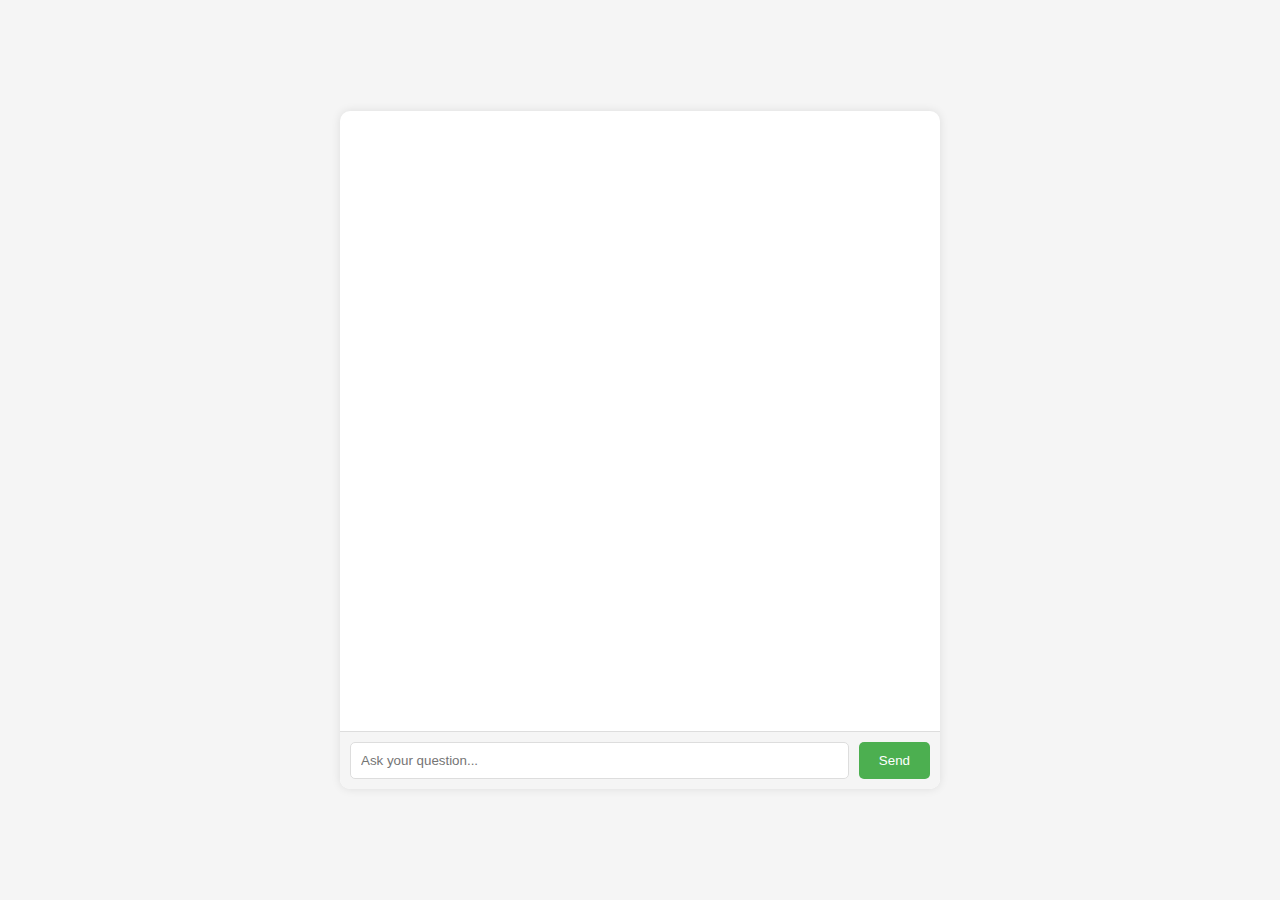
<file: templates/index.html>
<!DOCTYPE html>
<html lang="en">
	<head>
		<meta charset="UTF-8" />
		<meta name="viewport" content="width=device-width, initial-scale=1.0" />
		<title>Health Query Chatbot</title>
		<style>
			body {
				font-family: Arial, sans-serif;
				background-color: #f5f5f5;
				margin: 0;
				padding: 0;
				display: flex;
				justify-content: center;
				align-items: center;
				height: 100vh;
			}

			.chat-container {
				width: 600px;
				background-color: white;
				box-shadow: 0 0 10px rgba(0, 0, 0, 0.1);
				border-radius: 10px;
				overflow: hidden;
			}

			.chat-box {
				height: 600px;
				padding: 10px;
				overflow-y: auto;
				border-bottom: 1px solid #ddd;
			}

			.input-container {
				display: flex;
				padding: 10px;
				background-color: #f5f5f5;
			}

			input[type='text'] {
				flex: 1;
				padding: 10px;
				border: 1px solid #ddd;
				border-radius: 5px;
				margin-right: 10px;
			}

			button {
				padding: 10px 20px;
				background-color: #4caf50;
				color: white;
				border: none;
				border-radius: 5px;
				cursor: pointer;
			}

			button:hover {
				background-color: #45a049;
			}

			.message {
				margin: 10px 0;
			}

			.user-message {
				text-align: right;
			}

			.user-message .message-content {
				background-color: #dcf8c6;
				display: inline-block;
				padding: 10px;
				border-radius: 10px;
			}

			.bot-message {
				text-align: left;
			}

			.bot-message .message-content {
				background-color: #e8e8e8;
				display: inline-block;
				padding: 10px;
				border-radius: 10px;
			}
		</style>
	</head>
	<body>
		<div class="chat-container">
			<div id="chat-box" class="chat-box"></div>
			<div class="input-container">
				<input
					type="text"
					id="user-input"
					placeholder="Ask your question..."
					autocomplete="off"
				/>
				<button id="send-btn">Send</button>
			</div>
		</div>
		<script>
			document
				.getElementById('send-btn')
				.addEventListener('click', function () {
					sendMessage()
				})

			document
				.getElementById('user-input')
				.addEventListener('keypress', function (e) {
					if (e.key === 'Enter') {
						sendMessage()
					}
				})

			const btnEl = document.getElementById('send-btn')

			function sendMessage() {
				btnEl.disabled = true
				const userInput = document.getElementById('user-input').value
				if (userInput.trim() === '') return

				// Append user message to chat box
				appendMessage('user-message', userInput)

				// Clear input
				document.getElementById('user-input').value = ''

				// Send the user input to the server
				// fetch('http://host.docker.internal:8906/query', {
				fetch('http://host.docker.internal:8906/query', {
					method: 'POST',
					headers: {
						'Content-Type': 'application/json',
					},
					body: JSON.stringify({ query: userInput }),
				})
					.then((response) => response.json())
					.then((data) => {
						// Append bot response to chat box
						appendMessage('bot-message', data.result)
					})
					.catch((error) => {
						console.error('Error:', error)
						appendMessage('bot-message', 'Error occurred, please try again.')
					})
					.finally(() => {
						btnEl.disabled = false
					})
			}

			function appendMessage(sender, message) {
				const chatBox = document.getElementById('chat-box')
				const messageElement = document.createElement('div')
				messageElement.classList.add('message', sender)

				const messageContent = document.createElement('div')
				messageContent.classList.add('message-content')
				messageContent.innerText = message

				messageElement.appendChild(messageContent)
				chatBox.appendChild(messageElement)

				// Scroll to the bottom of the chat box
				chatBox.scrollTop = chatBox.scrollHeight
			}
		</script>
	</body>
</html>
</file>
